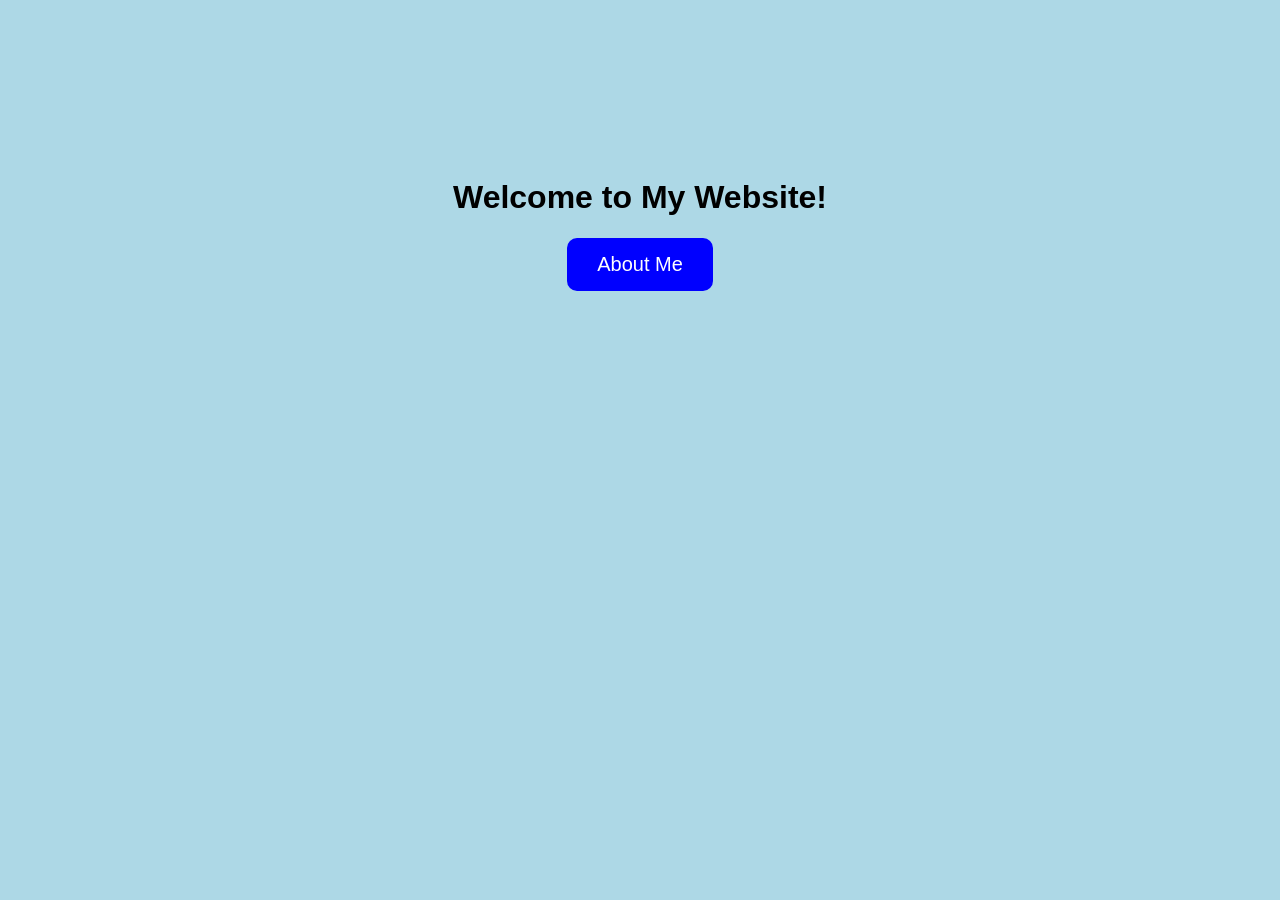
<file: index.html>
<!DOCTYPE html>
<html lang="en">
<head>
    <meta charset="UTF-8">
    <meta name="viewport" content="width=device-width, initial-scale=1.0">
    <title>Document</title>
    <link rel="stylesheet" href="style.css">

</head>
<body>

    <h1>Welcome to My Website!</h1>
    <button onclick="window.location.href='about.html'"> About Me </button>

</body>
</html>
</file>
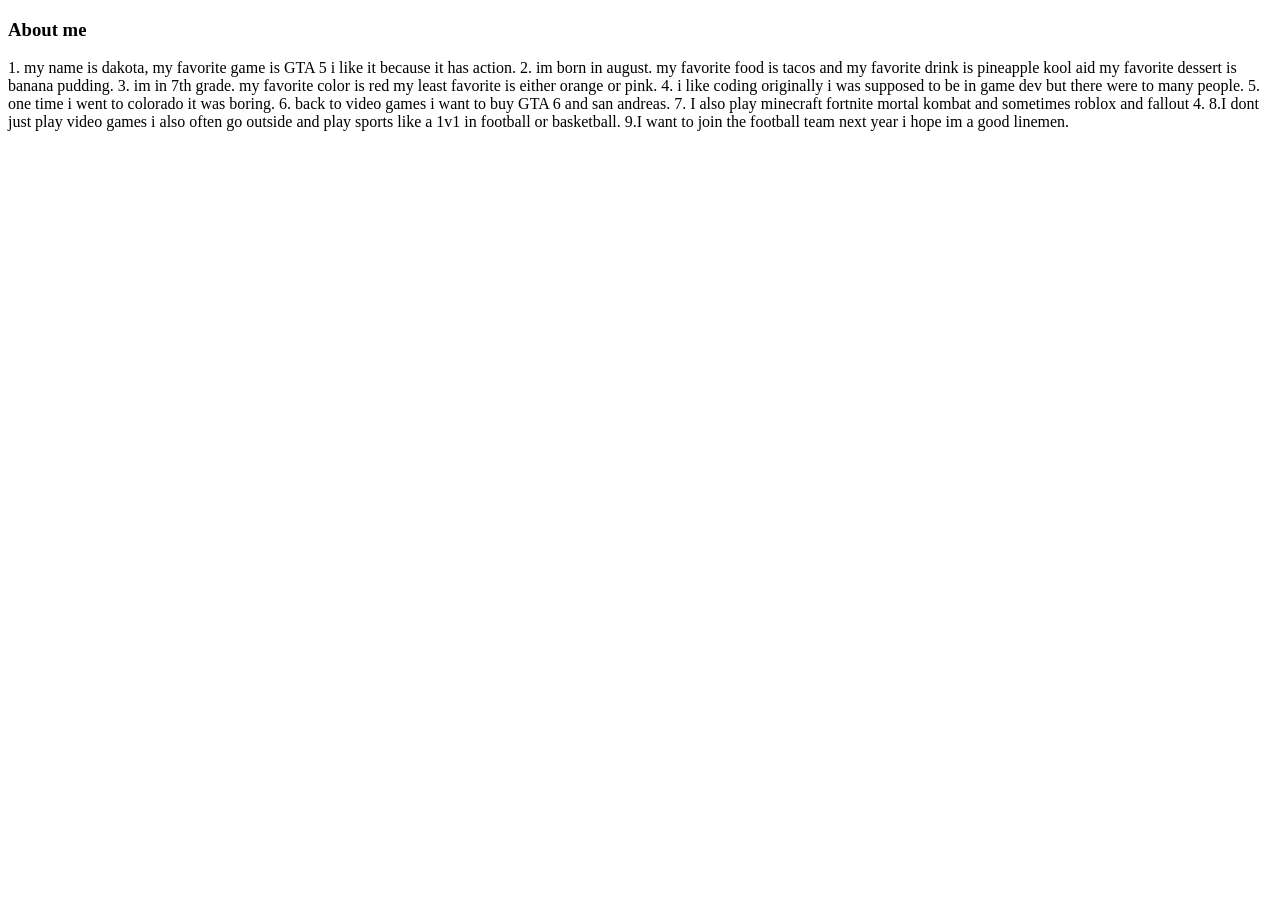
<file: about.html>
<!DOCTYPE html>
<html lang="en">
<head>
    <meta charset="UTF-8">
    <meta name="viewport" content="width=device-width, initial-scale=1.0">
    <title>About me</title>
    <rel="stylesheet" href="style.css">

</head>
<body>
    <h3>About me</h3>
    <p> 1. my name is dakota, my favorite game is GTA 5 i like it because it has action.
        2. im born in august. my favorite food is tacos and my favorite drink is pineapple kool aid my favorite dessert is banana pudding.
         3. im in 7th grade. my favorite color is red my least favorite is either orange or pink.
          4. i like coding originally i was supposed to be in game dev but there were to many people.
           5. one time i went to colorado it was boring.
       6. back to video games i want to buy GTA 6 and san andreas.
   7. I also play minecraft fortnite mortal kombat and sometimes roblox and fallout 4.
8.I dont just play video games i also often go outside and play sports like a 1v1 in football or basketball.
9.I want to join the football team next year i hope im a good linemen.</p>
</body>
</html>
</file>
<file: style.css>
body {
            background-color: lightblue;
            text-align: center;
            font-family: Arial;
            padding-top: 150px;
        }

        button {
            background-color: blue;
            color: white;
            padding: 15px 30px;
            font-size: 20px;
            border: none;
            border-radius: 10px;
            cursor: pointer;
        }

        button:hover {
            background-color: darkblue;
        }
</file>
